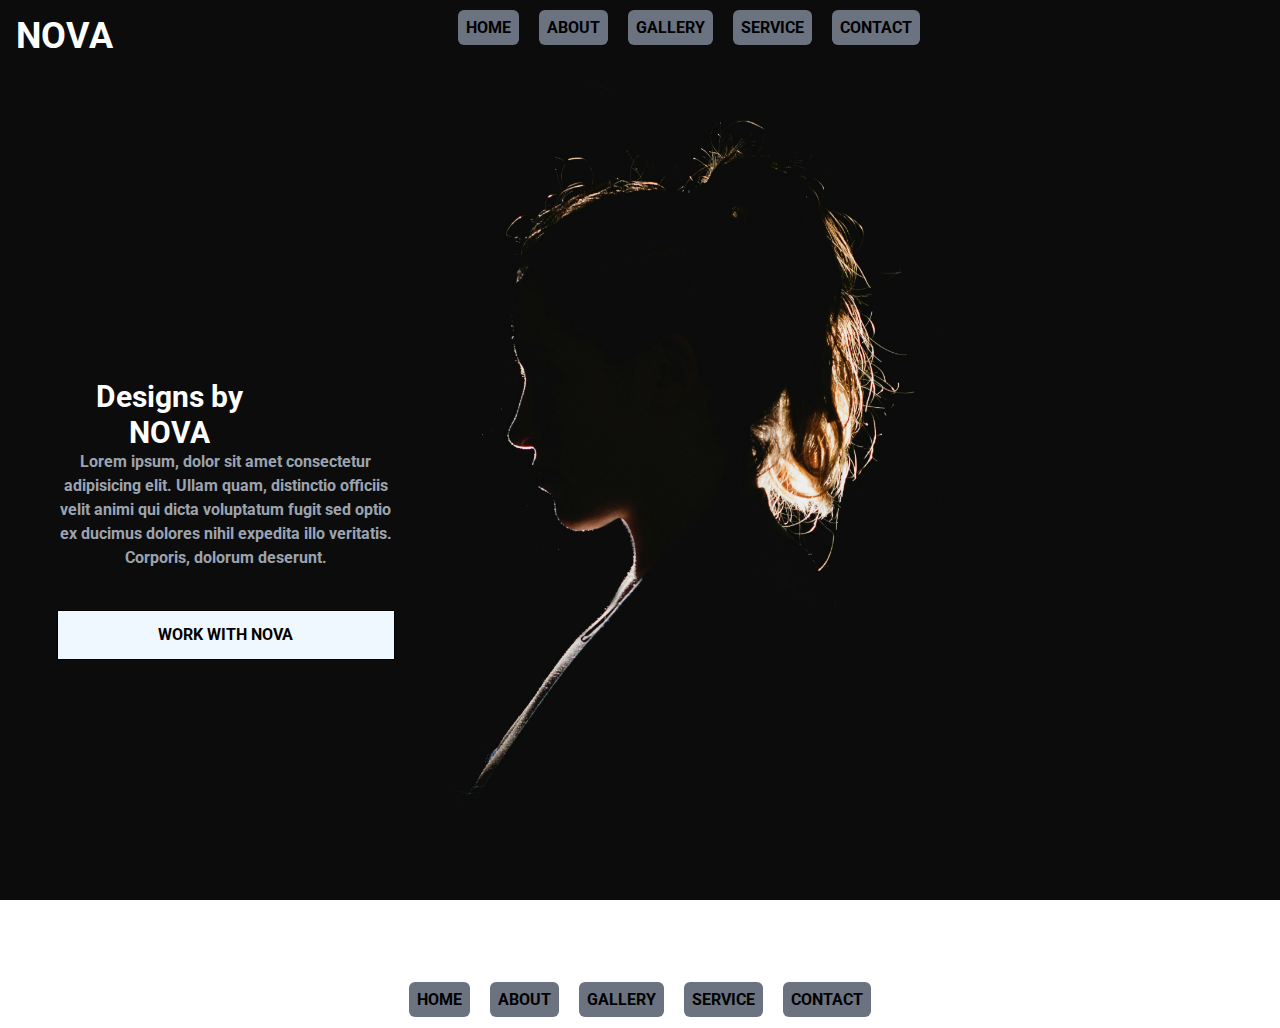
<file: index.html>
<!DOCTYPE html>
<html lang="en">
  <head>
    <meta charset="UTF-8" />
    <meta name="viewport" content="width=device-width, initial-scale=1.0" />
    <title>Document</title>
    <link
      rel="stylesheet"
      href="https://fonts.googleapis.com/css2?family=Material+Symbols+Outlined:opsz,wght,FILL,GRAD@24,400,0,0&icon_names=more_vert"
    />
    <link href="./output.css" rel="stylesheet" />
    <link rel="stylesheet" href="style.css" />
  </head>
  <body class="index-bg">
    <div class="header-container header-grid">
      <div><h1 class="text-4xl text-white">NOVA</h1></div>
      <div class="md:hidden col-start-2 grid grid-cols-3">
        <span class="material-symbols-outlined col-start-3 text-white">
          more_vert
        </span>
      </div>
      <div class="hidden md:block col-start-2">
        <a href="./index.html" class="header-anchor hover:bg-yellow-50">home</a>
        <a href="./pages/about.html" class="header-anchor hover:bg-yellow-50"
          >about</a
        >
        <a href="./pages/gallery.html" class="header-anchor hover:bg-yellow-50"
          >gallery</a
        >
        <a href="./pages/services.html" class="header-anchor hover:bg-yellow-50"
          >service</a
        >
        <a href="./pages/contact.html" class="header-anchor hover:bg-yellow-50"
          >contact</a
        >
      </div>
    </div>
    <div class="body-flex mt-72 md:mt-0 md:body-grid">
      <div
        class="content-flex content-container flex-col-reverse content-container-grid rounded content-grid"
      >
        <h1 class="text-3xl title-flex text-white">
          Designs by <span>NOVA</span>
        </h1>
        <p class="p-style-flex text-gray-400">
          Lorem ipsum, dolor sit amet consectetur adipisicing elit. Ullam quam,
          distinctio officiis velit animi qui dicta voluptatum fugit sed optio
          ex ducimus dolores nihil expedita illo veritatis. Corporis, dolorum
          deserunt.
        </p>
        <button
          class="button-style button-style-flex hover:bg-yellow-50 mt-4"
          onclick="window.location.href='./pages/contact.html'"
        >
          Work with <span>NOVA</span>
        </button>
      </div>
    </div>
    <footer>
      <div class="header-container header-grid">
        <div class="hidden xl:block col-start-2">
          <a href="./index.html" class="header-anchor hover:bg-yellow-50"
            >home</a
          >
          <a href="./pages/about.html" class="header-anchor hover:bg-yellow-50"
            >about</a
          >
          <a
            href="./pages/gallery.html"
            class="header-anchor hover:bg-yellow-50"
            >gallery</a
          >
          <a
            href="./pages/services.html"
            class="header-anchor hover:bg-yellow-50"
            >service</a
          >
          <a
            href="./pages/contact.html"
            class="header-anchor hover:bg-yellow-50"
            >contact</a
          >
        </div>
      </div>
    </footer>
  </body>
</html>
</file>
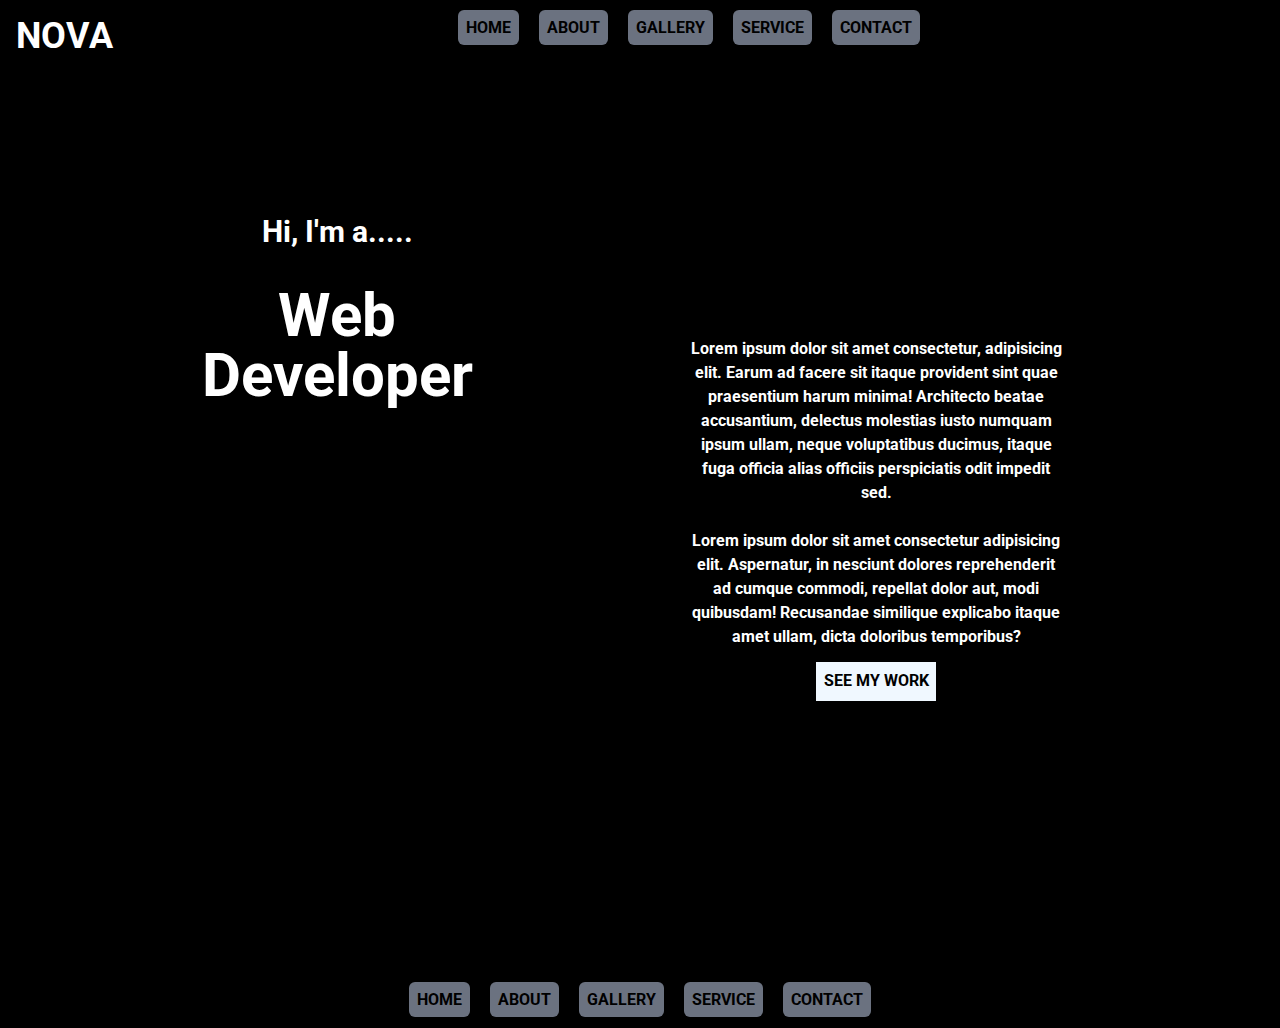
<file: pages/about.html>
<!DOCTYPE html>
<html lang="en">
  <head>
    <meta charset="UTF-8" />
    <meta name="viewport" content="width=device-width, initial-scale=1.0" />
    <title>Document</title>
    <link
      rel="stylesheet"
      href="https://fonts.googleapis.com/css2?family=Material+Symbols+Outlined:opsz,wght,FILL,GRAD@24,400,0,0&icon_names=more_vert"
    />
    <link href="../output.css" rel="stylesheet" />
    <link rel="stylesheet" href="../style.css" />
  </head>
  <body class="bg-black">
    <div class="header-container header-grid">
      <div><h1 class="text-4xl text-white">NOVA</h1></div>
      <div class="md:hidden col-start-2 grid grid-cols-3">
        <span class="material-symbols-outlined col-start-3 text-white">
          more_vert
        </span>
      </div>
      <div class="hidden md:block col-start-2">
        <a href="../index.html" class="header-anchor hover:bg-yellow-50"
          >home</a
        >
        <a href="./about.html" class="header-anchor hover:bg-yellow-50"
          >about</a
        >
        <a href="./gallery.html" class="header-anchor hover:bg-yellow-50"
          >gallery</a
        >
        <a href="./services.html" class="header-anchor hover:bg-yellow-50"
          >service</a
        >
        <a href="./contact.html" class="header-anchor hover:bg-yellow-50"
          >contact</a
        >
      </div>
    </div>
    <div class="body-flex md:body-grid">
      <div class="title-container">
        <h2 class="heading-0ne text-3xl text-white">
          Hi, I'm a..... <br /><br />
        </h2>
        <h1 class="heading-two text-6xl text-white">Web Developer</h1>
      </div>
      <div class="text-container mx-3">
        <p class="text-white">
          Lorem ipsum dolor sit amet consectetur, adipisicing elit. Earum ad
          facere sit itaque provident sint quae praesentium harum minima!
          Architecto beatae accusantium, delectus molestias iusto numquam ipsum
          ullam, neque voluptatibus ducimus, itaque fuga officia alias officiis
          perspiciatis odit impedit sed.
          <br /><br />
          Lorem ipsum dolor sit amet consectetur adipisicing elit. Aspernatur,
          in nesciunt dolores reprehenderit ad cumque commodi, repellat dolor
          aut, modi quibusdam! Recusandae similique explicabo itaque amet ullam,
          dicta doloribus temporibus?
        </p>
        <button
          class="button-style button-style-flex hover:bg-yellow-50 mt-3"
          onclick="window.location.href ='./gallery.html'"
        >
          See My Work
        </button>
      </div>
    </div>
    <footer>
      <div class="header-container header-grid">
        <div class="hidden xl:block col-start-2">
          <a href="../index.html" class="header-anchor hover:bg-yellow-50"
            >home</a
          >
          <a href="./about.html" class="header-anchor hover:bg-yellow-50"
            >about</a
          >
          <a href="./gallery.html" class="header-anchor hover:bg-yellow-50"
            >gallery</a
          >
          <a href="./services.html" class="header-anchor hover:bg-yellow-50"
            >service</a
          >
          <a href="./contact.html" class="header-anchor hover:bg-yellow-50"
            >contact</a
          >
        </div>
      </div>
    </footer>
  </body>
</html>
</file>
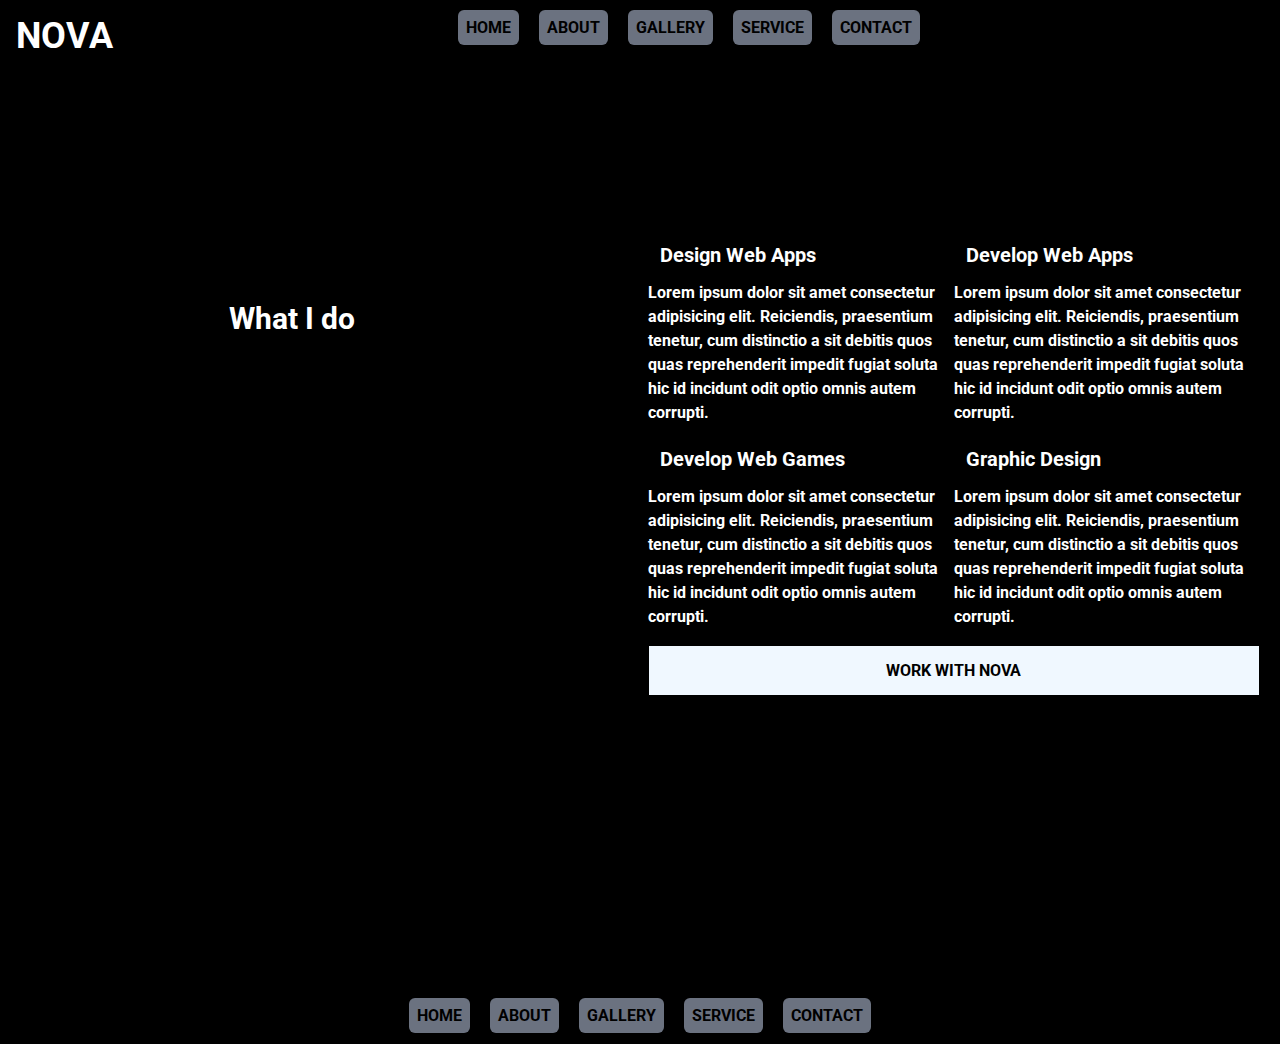
<file: pages/services.html>
<!DOCTYPE html>
<html lang="en">
<head>
    <meta charset="UTF-8">
    <meta name="viewport" content="width=device-width, initial-scale=1.0">
    <title>Document</title>
<link
      rel="stylesheet"
      href="https://fonts.googleapis.com/css2?family=Material+Symbols+Outlined:opsz,wght,FILL,GRAD@24,400,0,0&icon_names=more_vert"
    />
    <link href="../output.css" rel="stylesheet" />
    <link rel="stylesheet" href="../style.css" />
  </head>
  <body class="bg-black">
    <div class="header-container header-grid">
      <div><h1 class="text-4xl text-white">NOVA</h1></div>
      <div class="md:hidden col-start-2 grid grid-cols-3">
        <span class="material-symbols-outlined col-start-3 text-white"> more_vert </span>
      </div>
      <div class="hidden md:block col-start-2">
        <a href="../index.html" class="header-anchor hover:bg-yellow-50">home</a>
        <a href="./about.html" class="header-anchor hover:bg-yellow-50">about</a>
        <a href="./gallery.html" class="header-anchor hover:bg-yellow-50">gallery</a>
        <a href="./services.html" class="header-anchor hover:bg-yellow-50">service</a>
        <a href="./contact.html" class="header-anchor hover:bg-yellow-50">contact</a>
      </div>
      </div>
    </div>
    <div class="gallery-flex md:body-grid p-5"> 
        <div class="title-grid"><h1 class="text-3xl text-white">What I do</h1></div>
        <div class="col-start-4 col-end-7 row-start-2 row-end-5 md:grid md:grid-cols-2 md:grid-flow-row2 md:gap-2 ">
            <div class="ele-one">
                <h3 class="text-xl p-3 text-white">design web apps</h3>
                <p class="text-white">Lorem ipsum dolor sit amet consectetur adipisicing elit. Reiciendis, praesentium tenetur, cum distinctio a sit debitis quos quas reprehenderit impedit fugiat soluta hic id incidunt odit optio omnis autem corrupti.</p>
            </div>
            <div class="ele-two">
                <h3 class="text-xl p-3 text-white">Develop Web Apps</h3>
                <p class="text-white">Lorem ipsum dolor sit amet consectetur adipisicing elit. Reiciendis, praesentium tenetur, cum distinctio a sit debitis quos quas reprehenderit impedit fugiat soluta hic id incidunt odit optio omnis autem corrupti.</p>
            </div>
            <div class="ele-three">
                <h3 class="text-xl p-3 text-white">develop web games</h3>
                <p class="text-white">Lorem ipsum dolor sit amet consectetur adipisicing elit. Reiciendis, praesentium tenetur, cum distinctio a sit debitis quos quas reprehenderit impedit fugiat soluta hic id incidunt odit optio omnis autem corrupti.</p>
            </div>
            <div class="ele-four">
                <h3 class="text-xl p-3 text-white">graphic design</h3>
                <p class="text-white">Lorem ipsum dolor sit amet consectetur adipisicing elit. Reiciendis, praesentium tenetur, cum distinctio a sit debitis quos quas reprehenderit impedit fugiat soluta hic id incidunt odit optio omnis autem corrupti.</p>
            </div>
            <hr class="md:hidden text-white">
            <button class="button-style button-style-flex hover:bg-yellow-50 mt-2 float-end" onclick="window.location.href = './contact.html'">
          work with <span>nova</span>
        </button>
        </div>
    </div>
    <footer class="bg-black">
        <div class="header-container header-grid">
      <div class="hidden xl:block col-start-2">
        <a href="../index.html" class="header-anchor hover:bg-yellow-50">home</a>
        <a href="./about.html" class="header-anchor hover:bg-yellow-50">about</a>
        <a href="./gallery.html" class="header-anchor hover:bg-yellow-50">gallery</a>
        <a href="./services.html" class="header-anchor hover:bg-yellow-50">service</a>
        <a href="./contact.html" class="header-anchor hover:bg-yellow-50">contact</a>
      </div>
      </div>
    </footer>
</body>
</html>
</file>
<file: output.css>
*, ::before, ::after {
  --tw-border-spacing-x: 0;
  --tw-border-spacing-y: 0;
  --tw-translate-x: 0;
  --tw-translate-y: 0;
  --tw-rotate: 0;
  --tw-skew-x: 0;
  --tw-skew-y: 0;
  --tw-scale-x: 1;
  --tw-scale-y: 1;
  --tw-pan-x:  ;
  --tw-pan-y:  ;
  --tw-pinch-zoom:  ;
  --tw-scroll-snap-strictness: proximity;
  --tw-gradient-from-position:  ;
  --tw-gradient-via-position:  ;
  --tw-gradient-to-position:  ;
  --tw-ordinal:  ;
  --tw-slashed-zero:  ;
  --tw-numeric-figure:  ;
  --tw-numeric-spacing:  ;
  --tw-numeric-fraction:  ;
  --tw-ring-inset:  ;
  --tw-ring-offset-width: 0px;
  --tw-ring-offset-color: #fff;
  --tw-ring-color: rgb(59 130 246 / 0.5);
  --tw-ring-offset-shadow: 0 0 #0000;
  --tw-ring-shadow: 0 0 #0000;
  --tw-shadow: 0 0 #0000;
  --tw-shadow-colored: 0 0 #0000;
  --tw-blur:  ;
  --tw-brightness:  ;
  --tw-contrast:  ;
  --tw-grayscale:  ;
  --tw-hue-rotate:  ;
  --tw-invert:  ;
  --tw-saturate:  ;
  --tw-sepia:  ;
  --tw-drop-shadow:  ;
  --tw-backdrop-blur:  ;
  --tw-backdrop-brightness:  ;
  --tw-backdrop-contrast:  ;
  --tw-backdrop-grayscale:  ;
  --tw-backdrop-hue-rotate:  ;
  --tw-backdrop-invert:  ;
  --tw-backdrop-opacity:  ;
  --tw-backdrop-saturate:  ;
  --tw-backdrop-sepia:  ;
  --tw-contain-size:  ;
  --tw-contain-layout:  ;
  --tw-contain-paint:  ;
  --tw-contain-style:  ;
}

::backdrop {
  --tw-border-spacing-x: 0;
  --tw-border-spacing-y: 0;
  --tw-translate-x: 0;
  --tw-translate-y: 0;
  --tw-rotate: 0;
  --tw-skew-x: 0;
  --tw-skew-y: 0;
  --tw-scale-x: 1;
  --tw-scale-y: 1;
  --tw-pan-x:  ;
  --tw-pan-y:  ;
  --tw-pinch-zoom:  ;
  --tw-scroll-snap-strictness: proximity;
  --tw-gradient-from-position:  ;
  --tw-gradient-via-position:  ;
  --tw-gradient-to-position:  ;
  --tw-ordinal:  ;
  --tw-slashed-zero:  ;
  --tw-numeric-figure:  ;
  --tw-numeric-spacing:  ;
  --tw-numeric-fraction:  ;
  --tw-ring-inset:  ;
  --tw-ring-offset-width: 0px;
  --tw-ring-offset-color: #fff;
  --tw-ring-color: rgb(59 130 246 / 0.5);
  --tw-ring-offset-shadow: 0 0 #0000;
  --tw-ring-shadow: 0 0 #0000;
  --tw-shadow: 0 0 #0000;
  --tw-shadow-colored: 0 0 #0000;
  --tw-blur:  ;
  --tw-brightness:  ;
  --tw-contrast:  ;
  --tw-grayscale:  ;
  --tw-hue-rotate:  ;
  --tw-invert:  ;
  --tw-saturate:  ;
  --tw-sepia:  ;
  --tw-drop-shadow:  ;
  --tw-backdrop-blur:  ;
  --tw-backdrop-brightness:  ;
  --tw-backdrop-contrast:  ;
  --tw-backdrop-grayscale:  ;
  --tw-backdrop-hue-rotate:  ;
  --tw-backdrop-invert:  ;
  --tw-backdrop-opacity:  ;
  --tw-backdrop-saturate:  ;
  --tw-backdrop-sepia:  ;
  --tw-contain-size:  ;
  --tw-contain-layout:  ;
  --tw-contain-paint:  ;
  --tw-contain-style:  ;
}

/*
! tailwindcss v3.4.14 | MIT License | https://tailwindcss.com
*/

/*
1. Prevent padding and border from affecting element width. (https://github.com/mozdevs/cssremedy/issues/4)
2. Allow adding a border to an element by just adding a border-width. (https://github.com/tailwindcss/tailwindcss/pull/116)
*/

*,
::before,
::after {
  box-sizing: border-box;
  /* 1 */
  border-width: 0;
  /* 2 */
  border-style: solid;
  /* 2 */
  border-color: #e5e7eb;
  /* 2 */
}

::before,
::after {
  --tw-content: '';
}

/*
1. Use a consistent sensible line-height in all browsers.
2. Prevent adjustments of font size after orientation changes in iOS.
3. Use a more readable tab size.
4. Use the user's configured `sans` font-family by default.
5. Use the user's configured `sans` font-feature-settings by default.
6. Use the user's configured `sans` font-variation-settings by default.
7. Disable tap highlights on iOS
*/

html,
:host {
  line-height: 1.5;
  /* 1 */
  -webkit-text-size-adjust: 100%;
  /* 2 */
  -moz-tab-size: 4;
  /* 3 */
  -o-tab-size: 4;
     tab-size: 4;
  /* 3 */
  font-family: ui-sans-serif, system-ui, sans-serif, "Apple Color Emoji", "Segoe UI Emoji", "Segoe UI Symbol", "Noto Color Emoji";
  /* 4 */
  font-feature-settings: normal;
  /* 5 */
  font-variation-settings: normal;
  /* 6 */
  -webkit-tap-highlight-color: transparent;
  /* 7 */
}

/*
1. Remove the margin in all browsers.
2. Inherit line-height from `html` so users can set them as a class directly on the `html` element.
*/

body {
  margin: 0;
  /* 1 */
  line-height: inherit;
  /* 2 */
}

/*
1. Add the correct height in Firefox.
2. Correct the inheritance of border color in Firefox. (https://bugzilla.mozilla.org/show_bug.cgi?id=190655)
3. Ensure horizontal rules are visible by default.
*/

hr {
  height: 0;
  /* 1 */
  color: inherit;
  /* 2 */
  border-top-width: 1px;
  /* 3 */
}

/*
Add the correct text decoration in Chrome, Edge, and Safari.
*/

abbr:where([title]) {
  -webkit-text-decoration: underline dotted;
          text-decoration: underline dotted;
}

/*
Remove the default font size and weight for headings.
*/

h1,
h2,
h3,
h4,
h5,
h6 {
  font-size: inherit;
  font-weight: inherit;
}

/*
Reset links to optimize for opt-in styling instead of opt-out.
*/

a {
  color: inherit;
  text-decoration: inherit;
}

/*
Add the correct font weight in Edge and Safari.
*/

b,
strong {
  font-weight: bolder;
}

/*
1. Use the user's configured `mono` font-family by default.
2. Use the user's configured `mono` font-feature-settings by default.
3. Use the user's configured `mono` font-variation-settings by default.
4. Correct the odd `em` font sizing in all browsers.
*/

code,
kbd,
samp,
pre {
  font-family: ui-monospace, SFMono-Regular, Menlo, Monaco, Consolas, "Liberation Mono", "Courier New", monospace;
  /* 1 */
  font-feature-settings: normal;
  /* 2 */
  font-variation-settings: normal;
  /* 3 */
  font-size: 1em;
  /* 4 */
}

/*
Add the correct font size in all browsers.
*/

small {
  font-size: 80%;
}

/*
Prevent `sub` and `sup` elements from affecting the line height in all browsers.
*/

sub,
sup {
  font-size: 75%;
  line-height: 0;
  position: relative;
  vertical-align: baseline;
}

sub {
  bottom: -0.25em;
}

sup {
  top: -0.5em;
}

/*
1. Remove text indentation from table contents in Chrome and Safari. (https://bugs.chromium.org/p/chromium/issues/detail?id=999088, https://bugs.webkit.org/show_bug.cgi?id=201297)
2. Correct table border color inheritance in all Chrome and Safari. (https://bugs.chromium.org/p/chromium/issues/detail?id=935729, https://bugs.webkit.org/show_bug.cgi?id=195016)
3. Remove gaps between table borders by default.
*/

table {
  text-indent: 0;
  /* 1 */
  border-color: inherit;
  /* 2 */
  border-collapse: collapse;
  /* 3 */
}

/*
1. Change the font styles in all browsers.
2. Remove the margin in Firefox and Safari.
3. Remove default padding in all browsers.
*/

button,
input,
optgroup,
select,
textarea {
  font-family: inherit;
  /* 1 */
  font-feature-settings: inherit;
  /* 1 */
  font-variation-settings: inherit;
  /* 1 */
  font-size: 100%;
  /* 1 */
  font-weight: inherit;
  /* 1 */
  line-height: inherit;
  /* 1 */
  letter-spacing: inherit;
  /* 1 */
  color: inherit;
  /* 1 */
  margin: 0;
  /* 2 */
  padding: 0;
  /* 3 */
}

/*
Remove the inheritance of text transform in Edge and Firefox.
*/

button,
select {
  text-transform: none;
}

/*
1. Correct the inability to style clickable types in iOS and Safari.
2. Remove default button styles.
*/

button,
input:where([type='button']),
input:where([type='reset']),
input:where([type='submit']) {
  -webkit-appearance: button;
  /* 1 */
  background-color: transparent;
  /* 2 */
  background-image: none;
  /* 2 */
}

/*
Use the modern Firefox focus style for all focusable elements.
*/

:-moz-focusring {
  outline: auto;
}

/*
Remove the additional `:invalid` styles in Firefox. (https://github.com/mozilla/gecko-dev/blob/2f9eacd9d3d995c937b4251a5557d95d494c9be1/layout/style/res/forms.css#L728-L737)
*/

:-moz-ui-invalid {
  box-shadow: none;
}

/*
Add the correct vertical alignment in Chrome and Firefox.
*/

progress {
  vertical-align: baseline;
}

/*
Correct the cursor style of increment and decrement buttons in Safari.
*/

::-webkit-inner-spin-button,
::-webkit-outer-spin-button {
  height: auto;
}

/*
1. Correct the odd appearance in Chrome and Safari.
2. Correct the outline style in Safari.
*/

[type='search'] {
  -webkit-appearance: textfield;
  /* 1 */
  outline-offset: -2px;
  /* 2 */
}

/*
Remove the inner padding in Chrome and Safari on macOS.
*/

::-webkit-search-decoration {
  -webkit-appearance: none;
}

/*
1. Correct the inability to style clickable types in iOS and Safari.
2. Change font properties to `inherit` in Safari.
*/

::-webkit-file-upload-button {
  -webkit-appearance: button;
  /* 1 */
  font: inherit;
  /* 2 */
}

/*
Add the correct display in Chrome and Safari.
*/

summary {
  display: list-item;
}

/*
Removes the default spacing and border for appropriate elements.
*/

blockquote,
dl,
dd,
h1,
h2,
h3,
h4,
h5,
h6,
hr,
figure,
p,
pre {
  margin: 0;
}

fieldset {
  margin: 0;
  padding: 0;
}

legend {
  padding: 0;
}

ol,
ul,
menu {
  list-style: none;
  margin: 0;
  padding: 0;
}

/*
Reset default styling for dialogs.
*/

dialog {
  padding: 0;
}

/*
Prevent resizing textareas horizontally by default.
*/

textarea {
  resize: vertical;
}

/*
1. Reset the default placeholder opacity in Firefox. (https://github.com/tailwindlabs/tailwindcss/issues/3300)
2. Set the default placeholder color to the user's configured gray 400 color.
*/

input::-moz-placeholder, textarea::-moz-placeholder {
  opacity: 1;
  /* 1 */
  color: #9ca3af;
  /* 2 */
}

input::placeholder,
textarea::placeholder {
  opacity: 1;
  /* 1 */
  color: #9ca3af;
  /* 2 */
}

/*
Set the default cursor for buttons.
*/

button,
[role="button"] {
  cursor: pointer;
}

/*
Make sure disabled buttons don't get the pointer cursor.
*/

:disabled {
  cursor: default;
}

/*
1. Make replaced elements `display: block` by default. (https://github.com/mozdevs/cssremedy/issues/14)
2. Add `vertical-align: middle` to align replaced elements more sensibly by default. (https://github.com/jensimmons/cssremedy/issues/14#issuecomment-634934210)
   This can trigger a poorly considered lint error in some tools but is included by design.
*/

img,
svg,
video,
canvas,
audio,
iframe,
embed,
object {
  display: block;
  /* 1 */
  vertical-align: middle;
  /* 2 */
}

/*
Constrain images and videos to the parent width and preserve their intrinsic aspect ratio. (https://github.com/mozdevs/cssremedy/issues/14)
*/

img,
video {
  max-width: 100%;
  height: auto;
}

/* Make elements with the HTML hidden attribute stay hidden by default */

[hidden]:where(:not([hidden="until-found"])) {
  display: none;
}

.header-anchor {
  margin-left: 0.5rem;
  margin-right: 0.5rem;
  padding: 0.5rem;
  background-color: #6B7280;
  border-radius: 0.375rem;
}

.header-grid {
  display: grid;
  padding: 1rem;
  width: 100vw;
  grid-template-colum: 1fr 1fr;
}

.body-flex {
  display: flex;
  flex-direction: column;
  justify-content: center;
  align-items: center;
  text-align: center;
}

.content-flex {
  width: 83.333333%;
}

.content-container {
  padding: 2%;
  margin-top: 2%;
}

.content-container-grid {
  display: grid;
  grid-template-columns: repeat(3, 1fr);
  grid-template-rows: 25% 50% 25%;
}

.button-style {
  border: 1px solid black;
  background-color: aliceblue;
}

.button-style-flex {
  padding: 2%;
  grid-column: 1/4;
  grid-row: 3;
  margin-top: 5px;
  margin-bottom: 5px;
}

.p-style-flex {
  grid-row: 2;
  grid-column: 1/4;
  margin-bottom: 10%;
}

.title-flex {
  grid-column: span 2 / span 2;
}

.gallery-flex {
  display: flex;
  flex-direction: column;
  flex-wrap: wrap;
  justify-content: space-between;
  gap: 16px;
  padding: 20px;
  align-items: center;
  margin-top: 1em;
}

.col-start-2 {
  grid-column-start: 2;
}

.col-start-3 {
  grid-column-start: 3;
}

.col-start-4 {
  grid-column-start: 4;
}

.col-end-7 {
  grid-column-end: 7;
}

.row-start-2 {
  grid-row-start: 2;
}

.row-end-5 {
  grid-row-end: 5;
}

.float-end {
  float: inline-end;
}

.mx-3 {
  margin-left: 0.75rem;
  margin-right: 0.75rem;
}

.mt-2 {
  margin-top: 0.5rem;
}

.mt-3 {
  margin-top: 0.75rem;
}

.mt-4 {
  margin-top: 1rem;
}

.mt-52 {
  margin-top: 13rem;
}

.mt-72 {
  margin-top: 18rem;
}

.block {
  display: block;
}

.grid {
  display: grid;
}

.hidden {
  display: none;
}

.grid-cols-3 {
  grid-template-columns: repeat(3, minmax(0, 1fr));
}

.flex-col-reverse {
  flex-direction: column-reverse;
}

.rounded {
  border-radius: 0.25rem;
}

.bg-black {
  --tw-bg-opacity: 1;
  background-color: rgb(0 0 0 / var(--tw-bg-opacity));
}

.p-3 {
  padding: 0.75rem;
}

.p-5 {
  padding: 1.25rem;
}

.text-3xl {
  font-size: 1.875rem;
  line-height: 2.25rem;
}

.text-4xl {
  font-size: 2.25rem;
  line-height: 2.5rem;
}

.text-6xl {
  font-size: 3.75rem;
  line-height: 1;
}

.text-xl {
  font-size: 1.25rem;
  line-height: 1.75rem;
}

.text-gray-400 {
  --tw-text-opacity: 1;
  color: rgb(156 163 175 / var(--tw-text-opacity));
}

.text-white {
  --tw-text-opacity: 1;
  color: rgb(255 255 255 / var(--tw-text-opacity));
}

@media (min-width: 768px) {
  .md\:body-grid {
    height: 100vh;
    width: 100vw;
    display: grid;
    grid-template-columns: repeat(6, 1fr);
    grid-template-rows: repeat(6, 1fr);
  }

  .md\:gallery-grid {
    display: grid;
    grid-template-columns: repeat(4, 1fr);
    grid-template-rows: repeat(2, 1fr);
    gap: 10px;
    margin-left: 2em;
    margin-top: 1em;
  }
}

.hover\:bg-yellow-50:hover {
  --tw-bg-opacity: 1;
  background-color: rgb(254 252 232 / var(--tw-bg-opacity));
}

@media (min-width: 768px) {
  .md\:mt-0 {
    margin-top: 0px;
  }

  .md\:block {
    display: block;
  }

  .md\:grid {
    display: grid;
  }

  .md\:hidden {
    display: none;
  }

  .md\:grid-cols-2 {
    grid-template-columns: repeat(2, minmax(0, 1fr));
  }

  .md\:gap-2 {
    gap: 0.5rem;
  }
}

@media (min-width: 1024px) {
  .lg\:block {
    display: block;
  }
}

@media (min-width: 1280px) {
  .xl\:block {
    display: block;
  }
}
</file>
<file: style.css>
@import url('https://fonts.googleapis.com/css2?family=Roboto+Mono:ital,wght@0,100..700;1,100..700&family=Roboto:wght@400;500&display=swap');
body {
  font-family: 'Roboto', serif;
  font-weight: 700;
  font-style: normal;
  height: 100vh;
  width: 100vw;
}
.index-bg {
  background-image: url(./imgs/hero-image.jpg);
  background-size: cover;
  background-position: center;
  background-repeat: no-repeat;
}
.contact-bg {
  background-image: url(./imgs/contact-page-image.jpg);
  background-size: cover;
  background-position: center;
  background-repeat: no-repeat;
}
a {
  text-transform: uppercase;
}
.content-grid {
  z-index: 100;
  grid-column: 1/3;
  grid-row-start: 3;
  grid-row-end: 5;
  margin: 0 3em;
}
.title-container {
  width: 50%;
  grid-column: 2/3;
  grid-row: 2/3;
  display: grid;
  grid-template-rows: 2;
}
.text-container {
  grid-column: 4/6;
  grid-row: 2/6;
}
.form-ele {
  border: 1px solid black;
  background-color: rgba(128, 128, 128, 0.598);
  border-radius: 0.25rem;
}
.form-grid {
  display: grid;
  grid-template-columns: 3;
  grid-template-rows: 7;
}
label {
  text-transform: uppercase;
}
.gallery-img {
  width: auto;
  height: auto;
  border-radius: 8px;
  box-shadow: 0 4px 8px rgba(0, 0, 0, 0.1);
}
h3 {
  text-transform: capitalize;
}
button {
  text-transform: uppercase;
}
hr {
  border: 3px solid black;
}
.title-grid {
  grid-column: 2/3;
  grid-row: 2;
}
.ele-one {
  grid-column: 1;
  grid-row: 1;
}
.ele-two {
  grid-column: 2;
  grid-row: 1;
}
.ele-three {
  grid-column: 1;
  grid-row: 2;
}
.ele-four {
  grid-column: 2;
  grid-row: 2;
}
.form-loc {
  grid-column: 2/6;
  grid-row: 2/3;
}
@media (max-width: 768px) {
  .form-loc {
    width: 83.333333%;
  }
}
</file>
